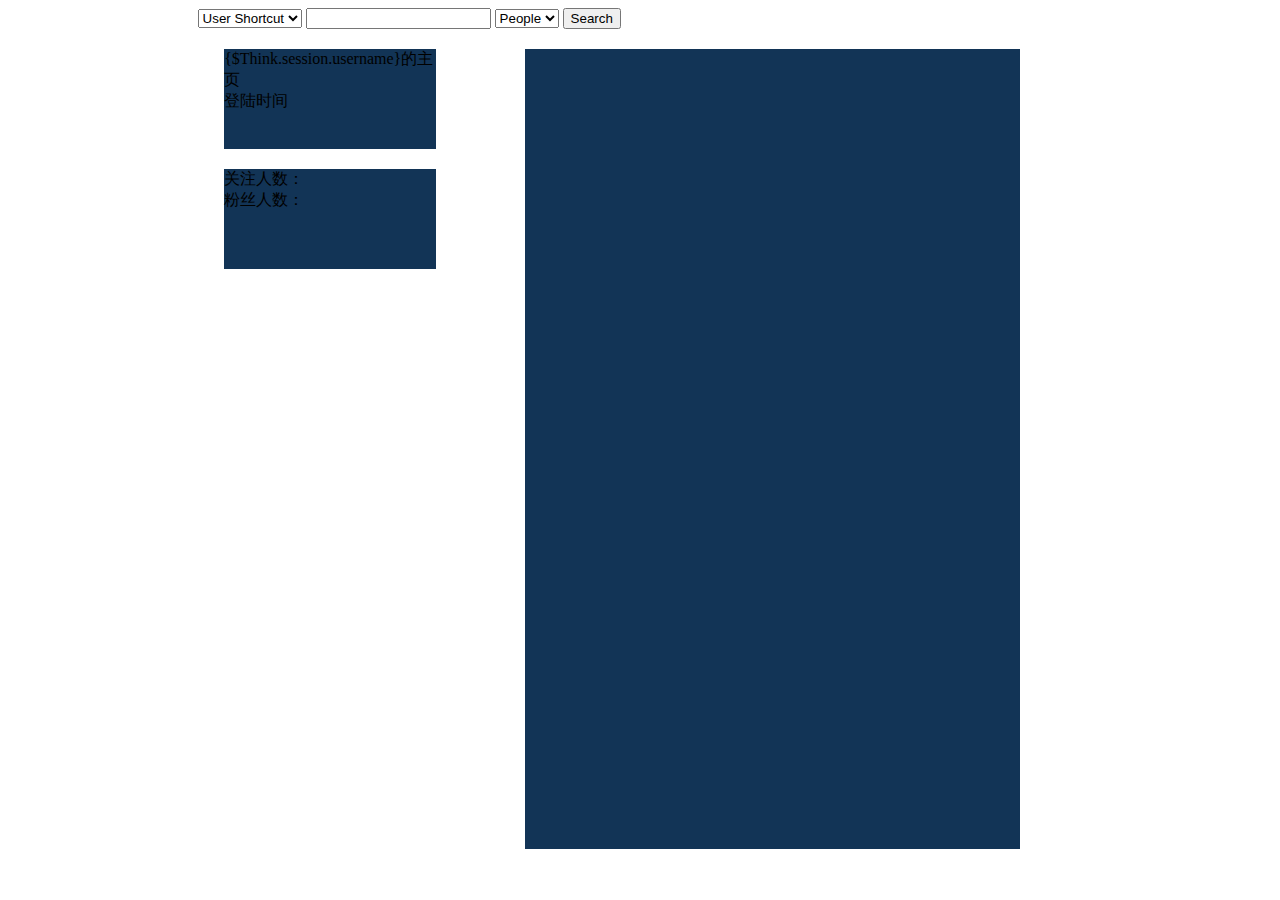
<file: Application/Home/View/User/login.html>
<!DOCTYPE html PUBLIC "-//W3C//DTD XHTML 1.0 Transitional//EN" "http://www.w3.org/TR/xhtml1/DTD/xhtml1-transitional.dtd">
<html xmlns="http://www.w3.org/1999/xhtml">
<head>
<meta http-equiv="Content-Type" content="text/html; charset=utf-8" />
<title>11-SupportGroup</title>

</head>

<body>
<div style="width:70%;margin:0 auto">
	<form id="form1" name="form1" method="post" action="">
	  <div id="container">
		
		<div class="searcbar">
		  <label>
		  <select name="user" class="select01" id="user">
			<option>User Shortcut</option>
				</select>
		  </label>
		<input name="textfield" type="text" class="input01" id="password" />
			  <label>
		  <select name="user" class="select02" id="user">
			<option>People</option>
			  </select>
		  </label>
			  <label>
			  <input type="submit" name="Search" id="Search" value="Search" />
			  </label>
		</div>
	</form>   
		
		<div id="contentarea">
		 <div id="left" style="width:30%;height:600px;float:left;">
			<div id="lefta" style="width:80%;height:100px;margin:20px auto;background-color:#123456;">
				<div>{$Think.session.username}的主页</div>
				<div>登陆时间</div>
			</div>
			<div id="leftb" style="width:80%;height:100px;margin:20px auto;background-color:#123456;">
				<div>关注人数：</div>
				<div>粉丝人数：</div>
			</div>
		 </div>
		 <div id="right" style="width:70%;height:800px;float:left;">
			<div style="width:80%;height:800px;background-color:#123456;margin:20px auto;overflow-y:auto;overflow-x:hidden;">
				
			</div>
		 </div>
		 <div style="clear:both"></div>
	  </div>
	  <br class="clearboth" />
	 
</div>
</body>
</html>
</file>
